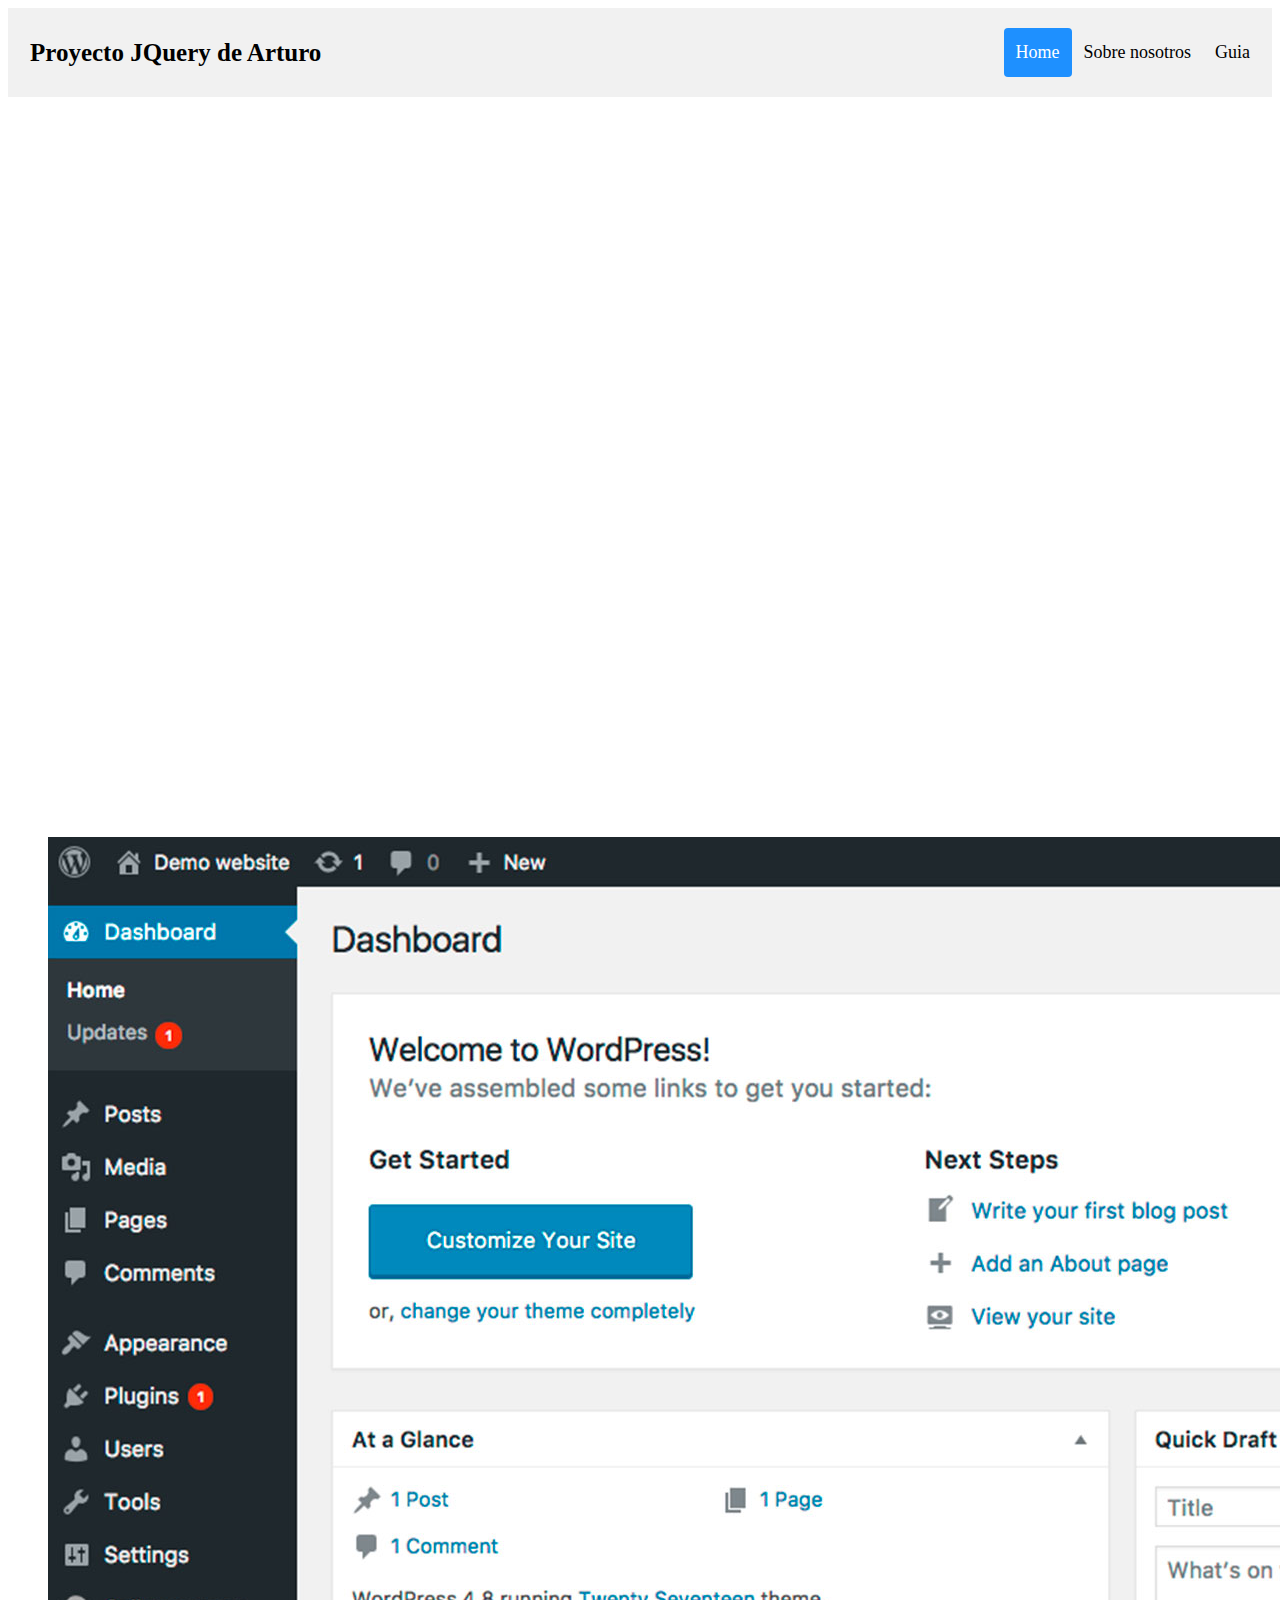
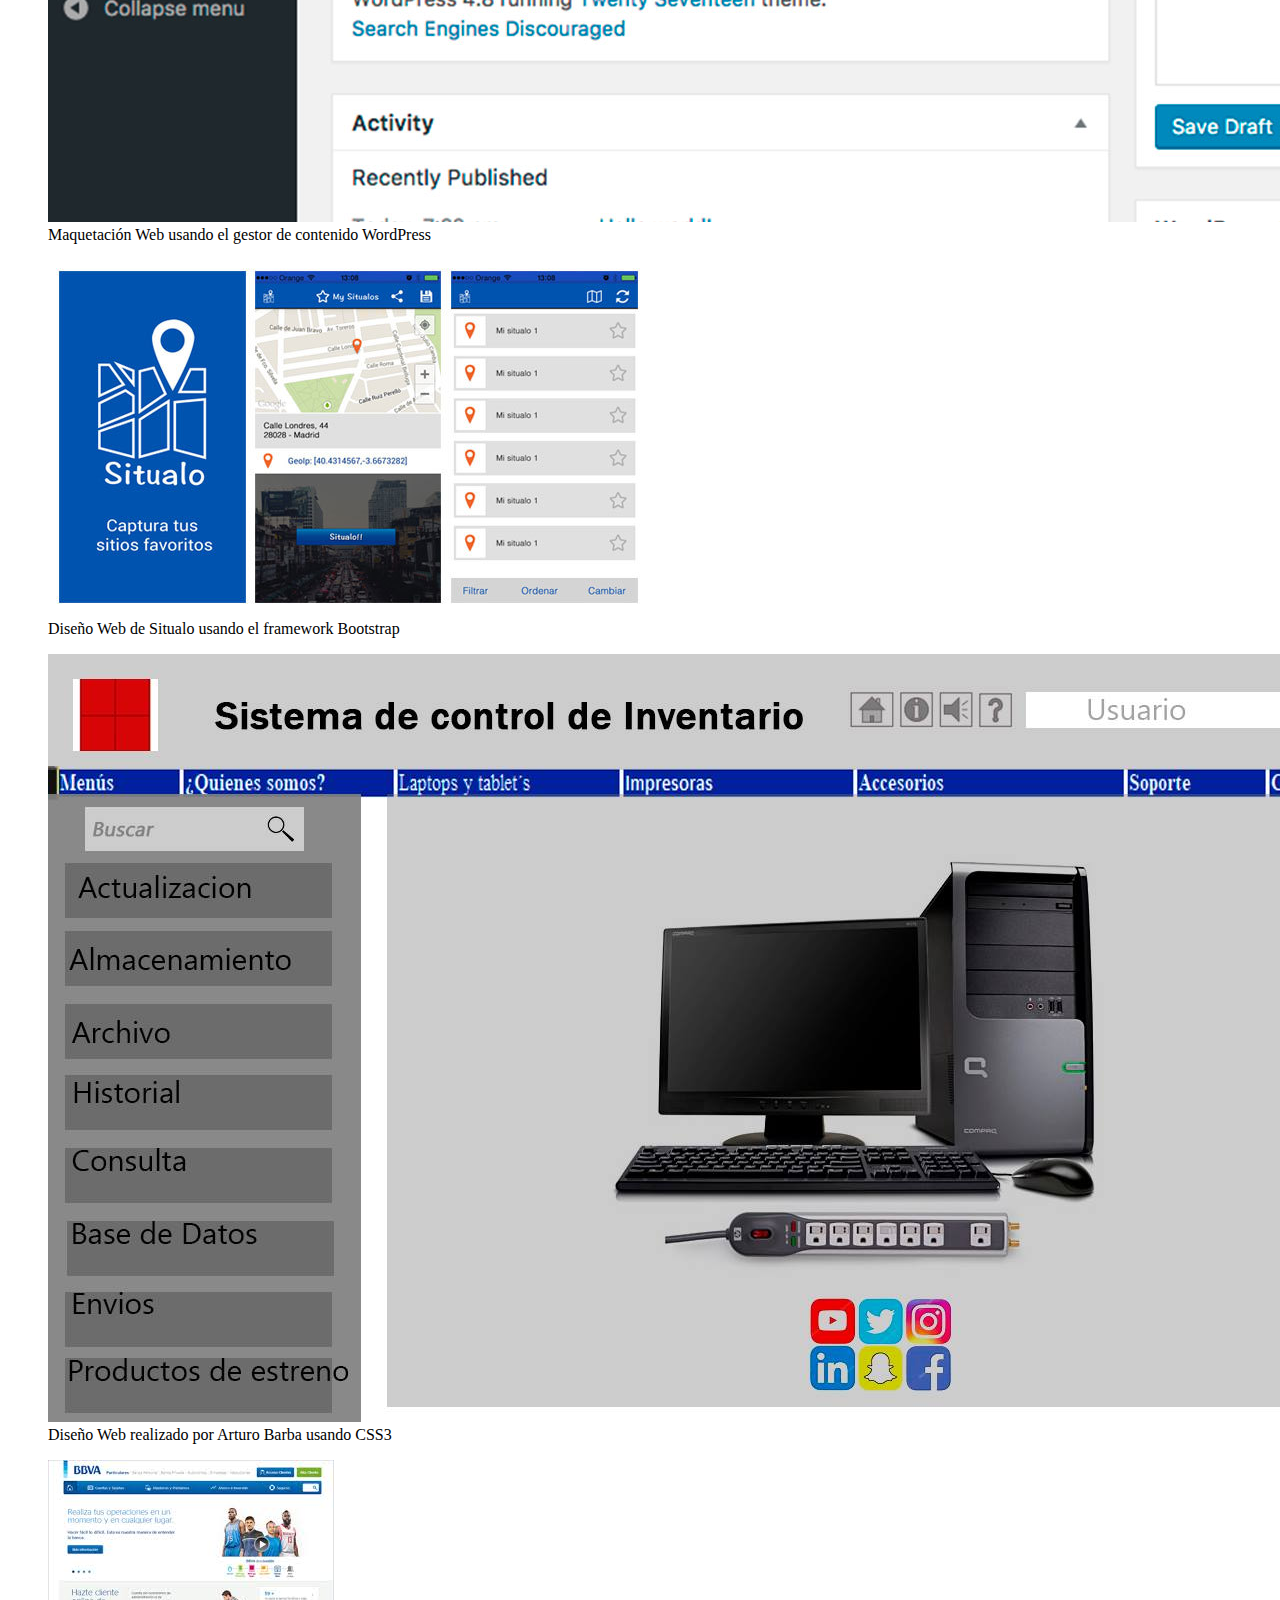
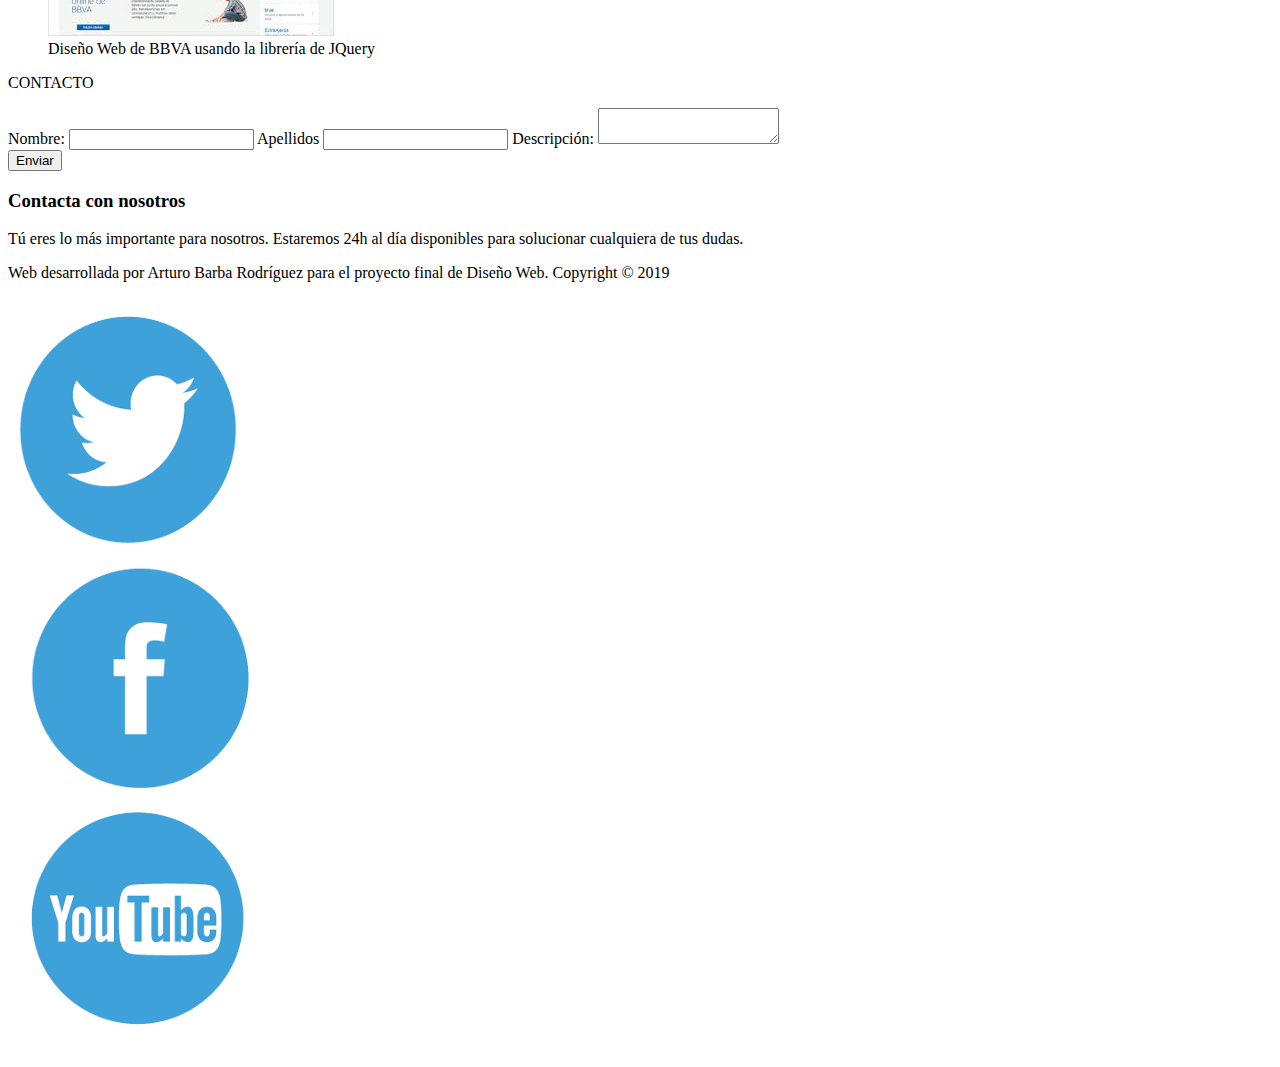
<file: about.html>
<!DOCTYPE html>
<html lang="es">
  <head>
    <title>Sobre nosotros</title>
    <!-- Required meta tags -->
    <meta charset="utf-8">
    <meta name="viewport" content="width=device-width, initial-scale=1, shrink-to-fit=no">
    <!-- Bootstrap CSS -->
    <link rel="stylesheet" href="https://maxcdn.bootstrapcdn.com/bootstrap/4.0.0-beta.2/css/bootstrap.min.css" integrity="sha384-PsH8R72JQ3SOdhVi3uxftmaW6Vc51MKb0q5P2rRUpPvrszuE4W1povHYgTpBfshb" crossorigin="anonymous">
    <!-- Course CSS -->
    <link rel="stylesheet" href="./css/master.css">
    <link rel="stylesheet" href="./css/second.css">
  </head>
  <body>
    <div class="container">
      <!-- HEADER -->
      <div class="header">
          <a href="./proyecto/index.html" class="logo">Proyecto JQuery de Arturo</a>
          <div class="header-right">
              <a class="active" href="./index.html">Home</a>
              <a href="./about.html">Sobre nosotros</a>
              <a href="./guide.html">Guia</a>
          </div>
      </div>
      <!-- CONTENIDO IMÁGENES-->
      <div class="row mt-3">
        <div class="col-md-6">
          <div class="embed-responsive embed-responsive-4by3">
              <iframe width="1280" height="720" src="https://www.youtube.com/embed/jd-9CoAXB4w" frameborder="0" allow="accelerometer; autoplay; encrypted-media; gyroscope; picture-in-picture" allowfullscreen></iframe>
          </div>
        </div>
        <div class="col-md-6">
          <div class="row mt-3">
            <div class="col-6">
                <figure class="figure">
                    <img src="img/dise4.jpg" class="img-fluid rounded">
                    <figcaption class="figure-caption text-center">Maquetación Web usando el gestor de contenido WordPress</figcaption>
                </figure>
            </div>
            <div class="col-6">
              <figure class="figure">
                <img src="img/dise2.jpg" class="img-fluid rounded">
                <figcaption class="figure-caption text-center">Diseño Web de Situalo usando el framework Bootstrap</figcaption>
              </figure>
            </div>
          </div>
          <div class="row">
            <div class="col-6">
              <figure class="figure">
                <img src="img/dise3.jpg" class="img-fluid rounded">
                <figcaption class="figure-caption text-center">Diseño Web realizado por Arturo Barba usando CSS3</figcaption>
              </figure>
            </div>
            <div class="col-6">
              <figure class="figure">
                <img src="img/dise1.jpeg" class="img-fluid rounded">
                <figcaption class="figure-caption text-center">Diseño Web de BBVA usando la librería de JQuery</figcaption>
              </figure>
            </div>
          </div>
        </div>
      </div>
      <!-- CABECERA DE SECCIÓN -->
      <p class="display-4 text-center bg-primary text-white">
        CONTACTO
      </p>
      <!-- FORMULARIO -->
      <div class="row justify-content-center">
        <div class="col-sm-6 col-md-4">
          <div class="form-group">
            <form>
              <label>Nombre:</label>
              <input class="form-control" type="text" name="name">
              <label>Apellidos</label>
              <input class="form-control" type="text" name="lastname">
              <label>Descripción:</label>
              <textarea class="form-control"></textarea>
              <div class="mt-3 text-right">
                <input class="btn btn-info"  type="submit" value="Enviar" />
              </div>
            </form>
          </div>
        </div>
        <div class="col-sm-6 col-md-4">
          <h3 class="bg-info rounded p-2 text-white">Contacta con nosotros</h3>
          <p>
            Tú eres lo más importante para nosotros. Estaremos 24h al día disponibles
            para solucionar cualquiera de tus dudas.
          </p>
        </div>
      </div>

      <!-- PIE -->
      <div class="row bg-primary justify-content-center p-1">
        <div class="col-6 w-100">
          <p class="text-center text-white">
            Web desarrollada por Arturo Barba Rodríguez para el proyecto final de Diseño Web. Copyright © 2019
          </p>
        </div>
      </div>
      <div class="row bg-primary justify-content-center p-1">
        <div class="col-2 col-md-1">
          <img src="img/twitter.png" class="img-fluid" />
        </div>
        <div class="col-2 col-md-1">
          <img src="img/facebook.png" class="img-fluid" />
        </div>
        <div class="col-2 col-md-1">
          <img src="img/youtube.png" class="img-fluid" />
        </div>
      </div>


      </div>


    <!-- Optional JavaScript -->
    <!-- jQuery first, then Popper.js, then Bootstrap JS -->
    <script src="https://code.jquery.com/jquery-3.2.1.slim.min.js" integrity="sha384-KJ3o2DKtIkvYIK3UENzmM7KCkRr/rE9/Qpg6aAZGJwFDMVNA/GpGFF93hXpG5KkN" crossorigin="anonymous"></script>
    <script src="https://cdnjs.cloudflare.com/ajax/libs/popper.js/1.12.3/umd/popper.min.js" integrity="sha384-vFJXuSJphROIrBnz7yo7oB41mKfc8JzQZiCq4NCceLEaO4IHwicKwpJf9c9IpFgh" crossorigin="anonymous"></script>
    <script src="https://maxcdn.bootstrapcdn.com/bootstrap/4.0.0-beta.2/js/bootstrap.min.js" integrity="sha384-alpBpkh1PFOepccYVYDB4do5UnbKysX5WZXm3XxPqe5iKTfUKjNkCk9SaVuEZflJ" crossorigin="anonymous"></script>
  </body>
</html>
</file>
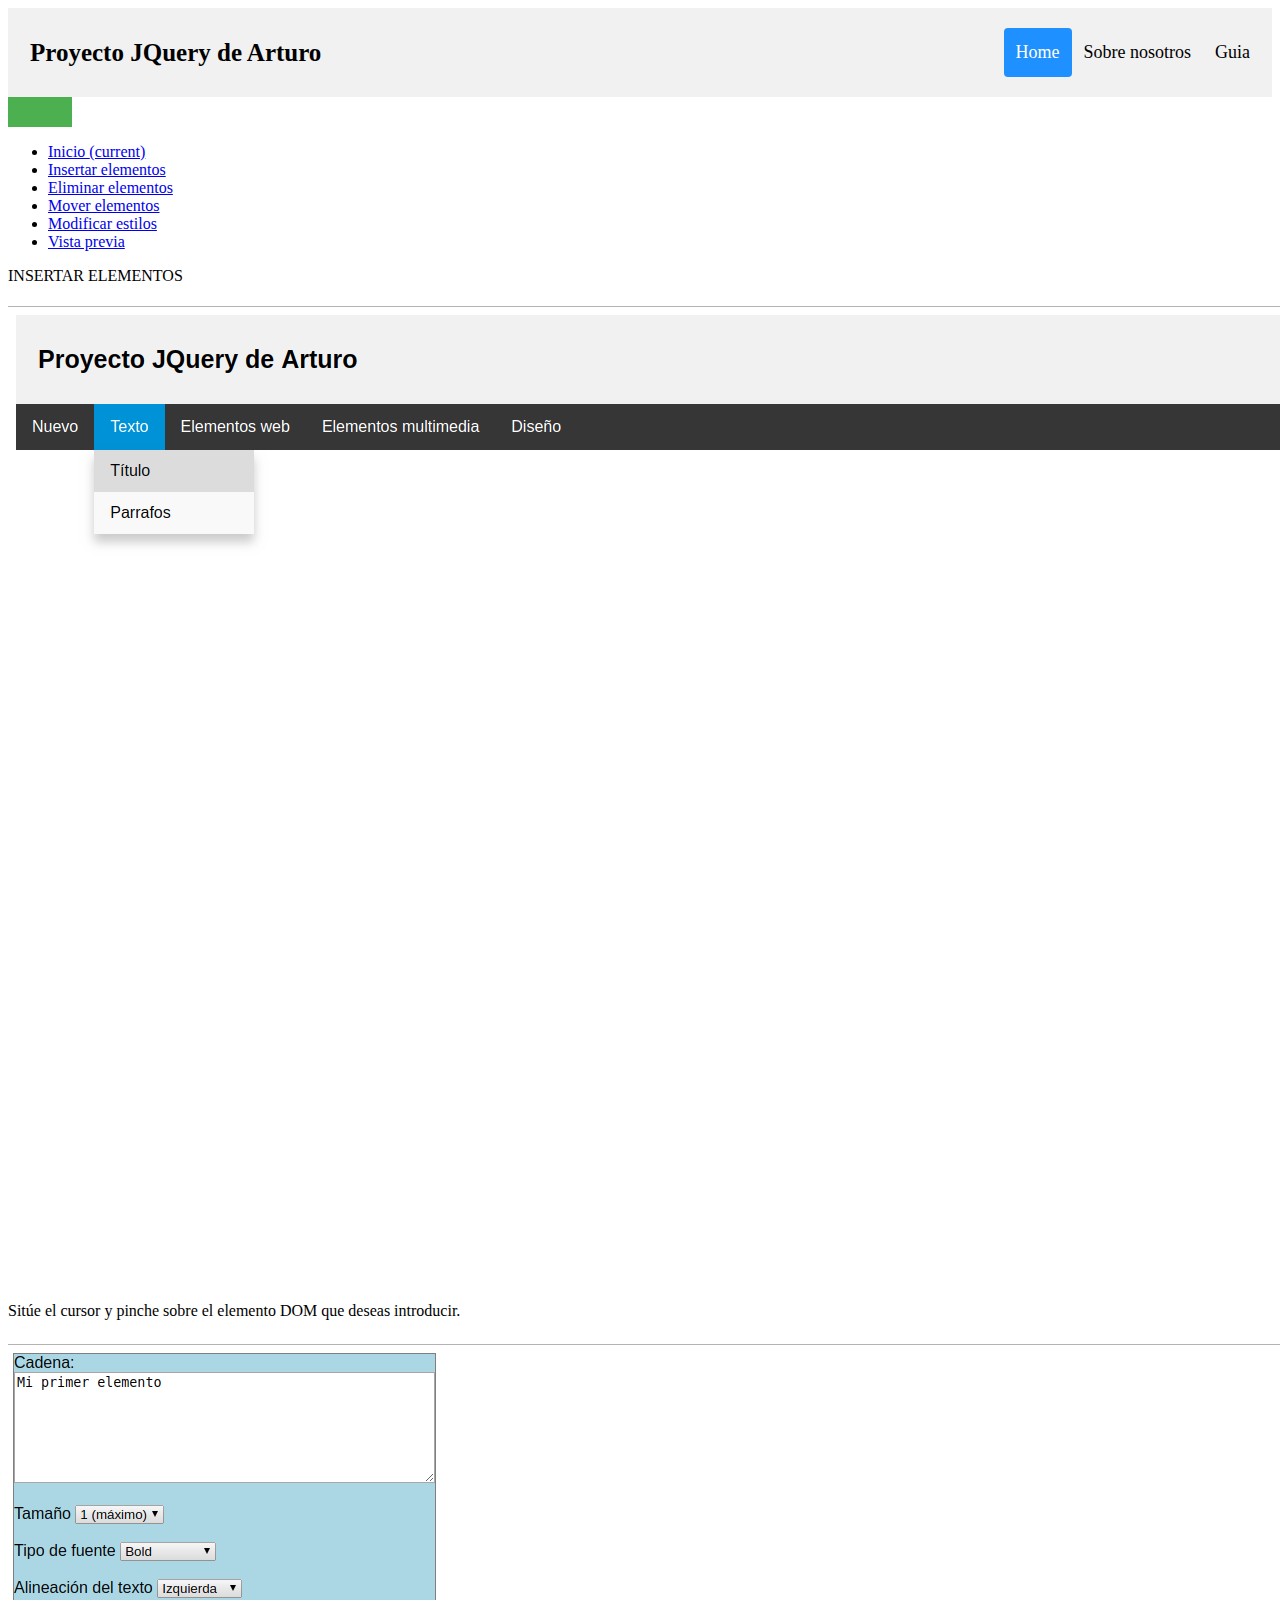
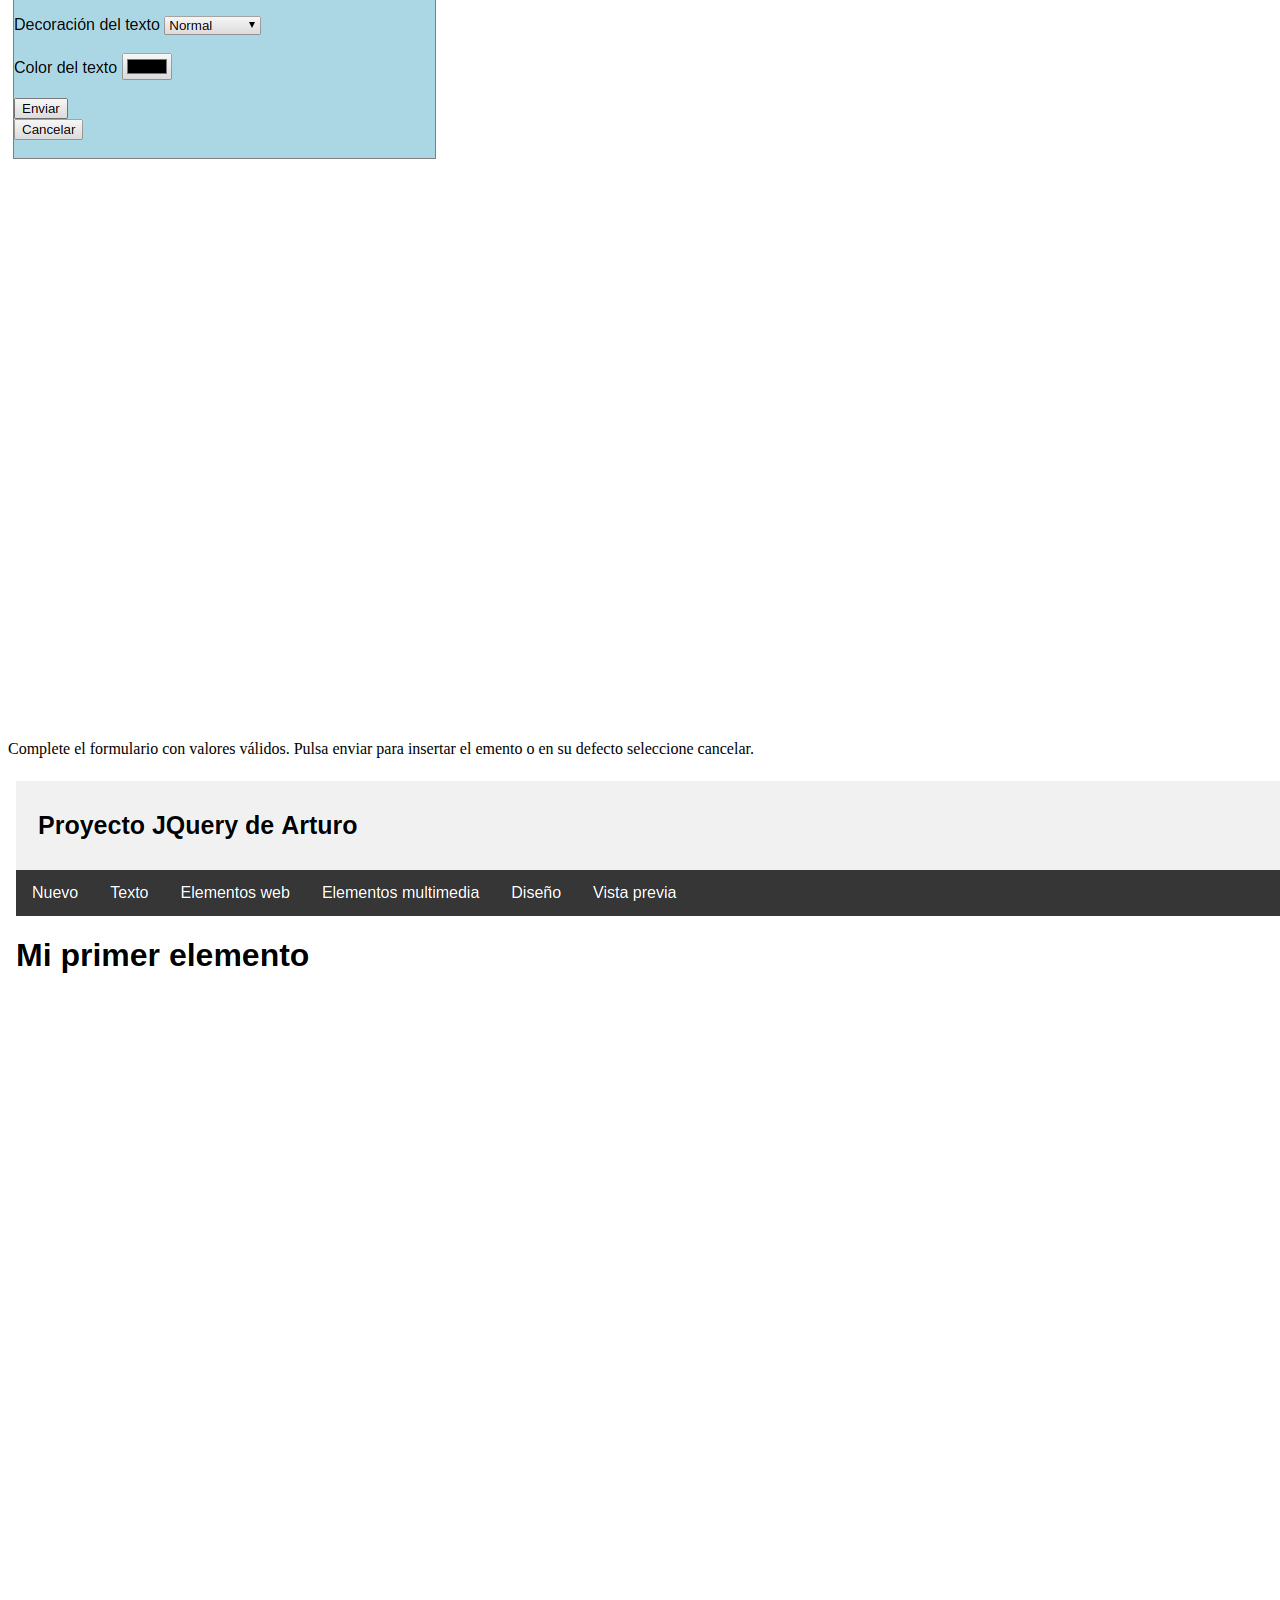
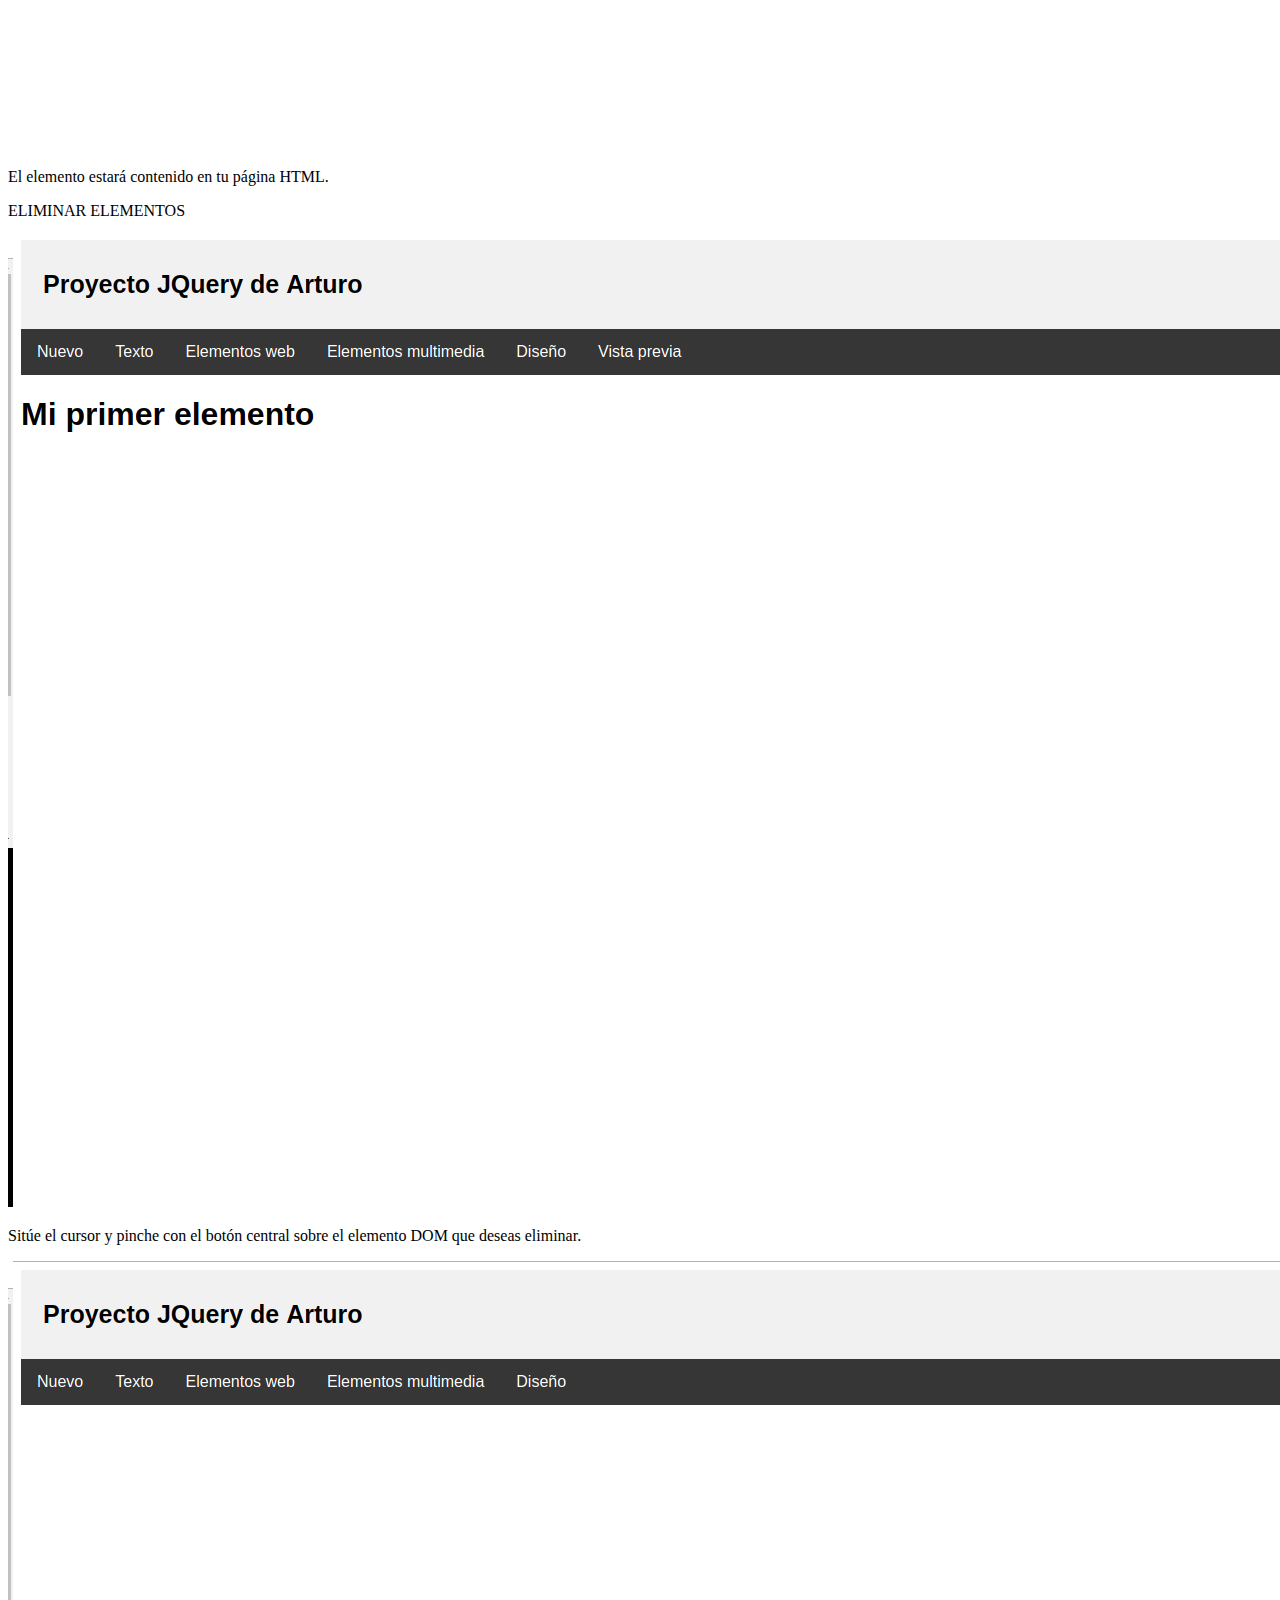
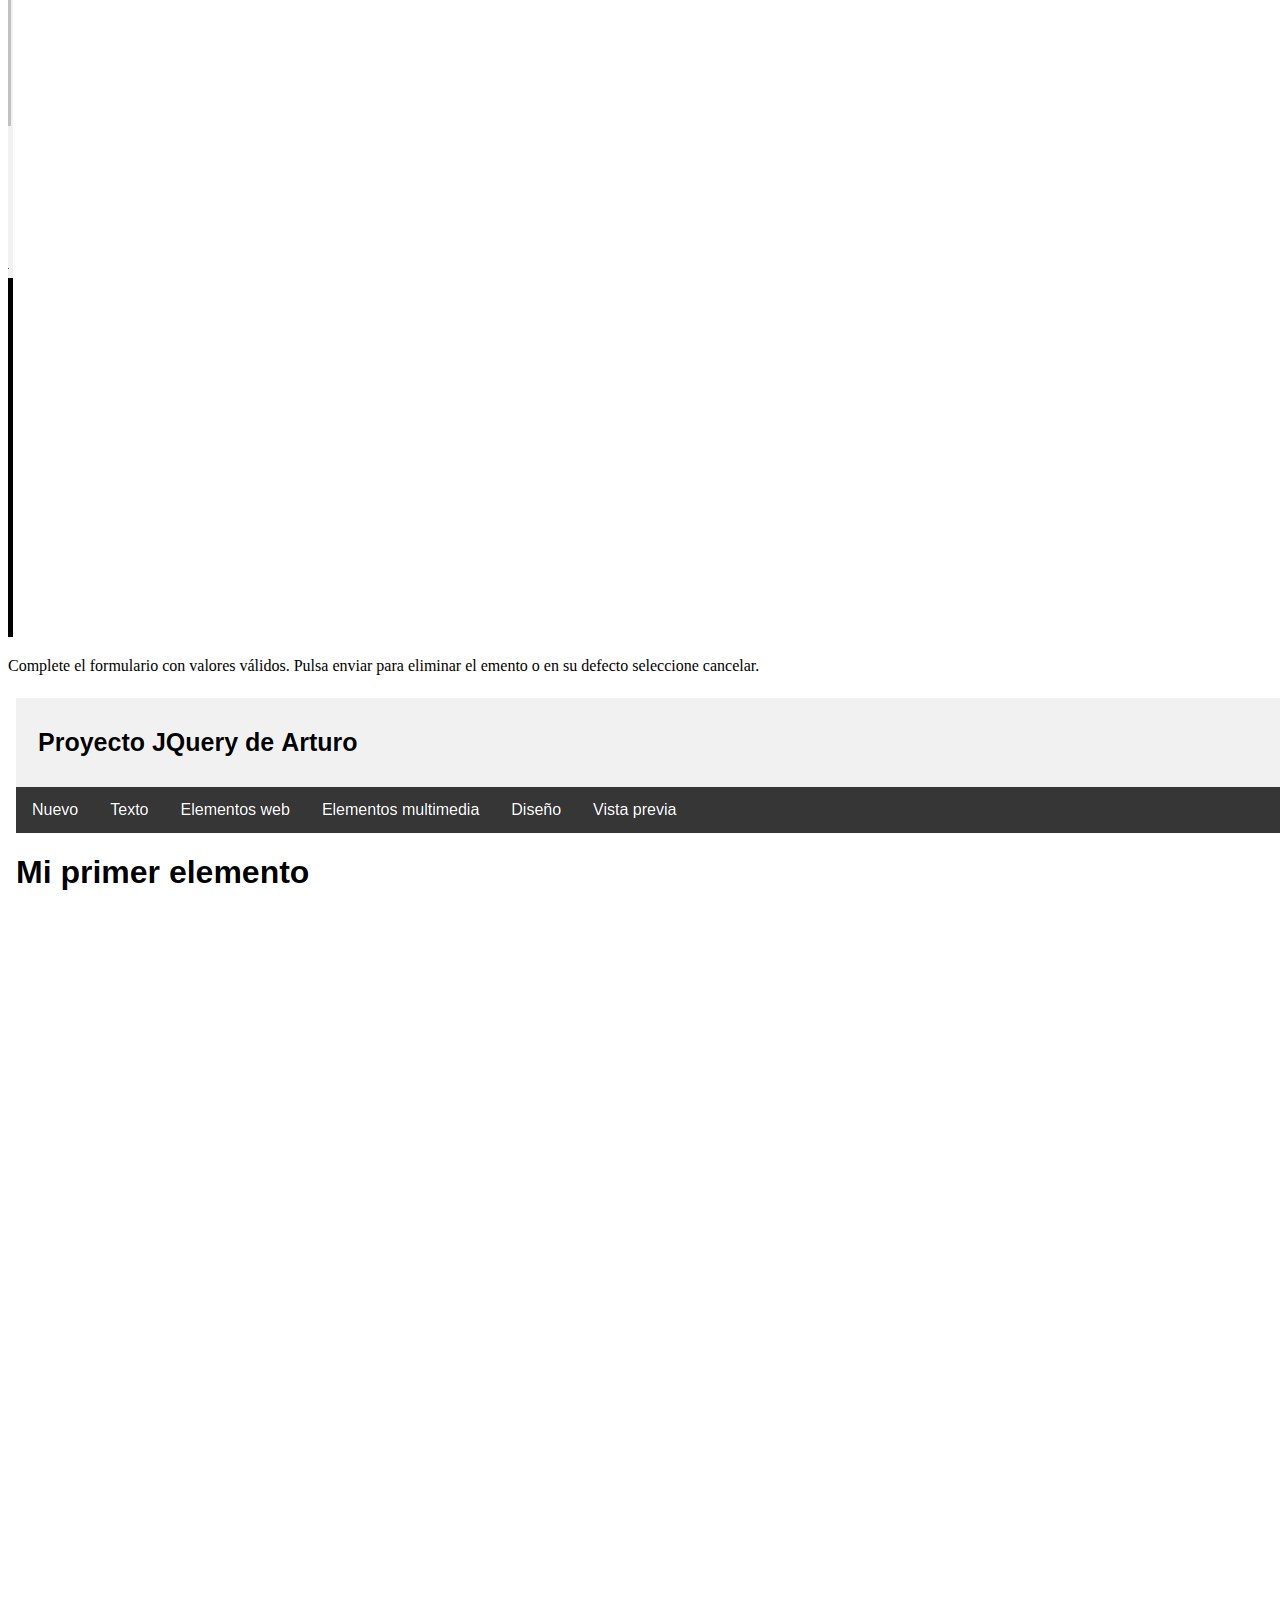
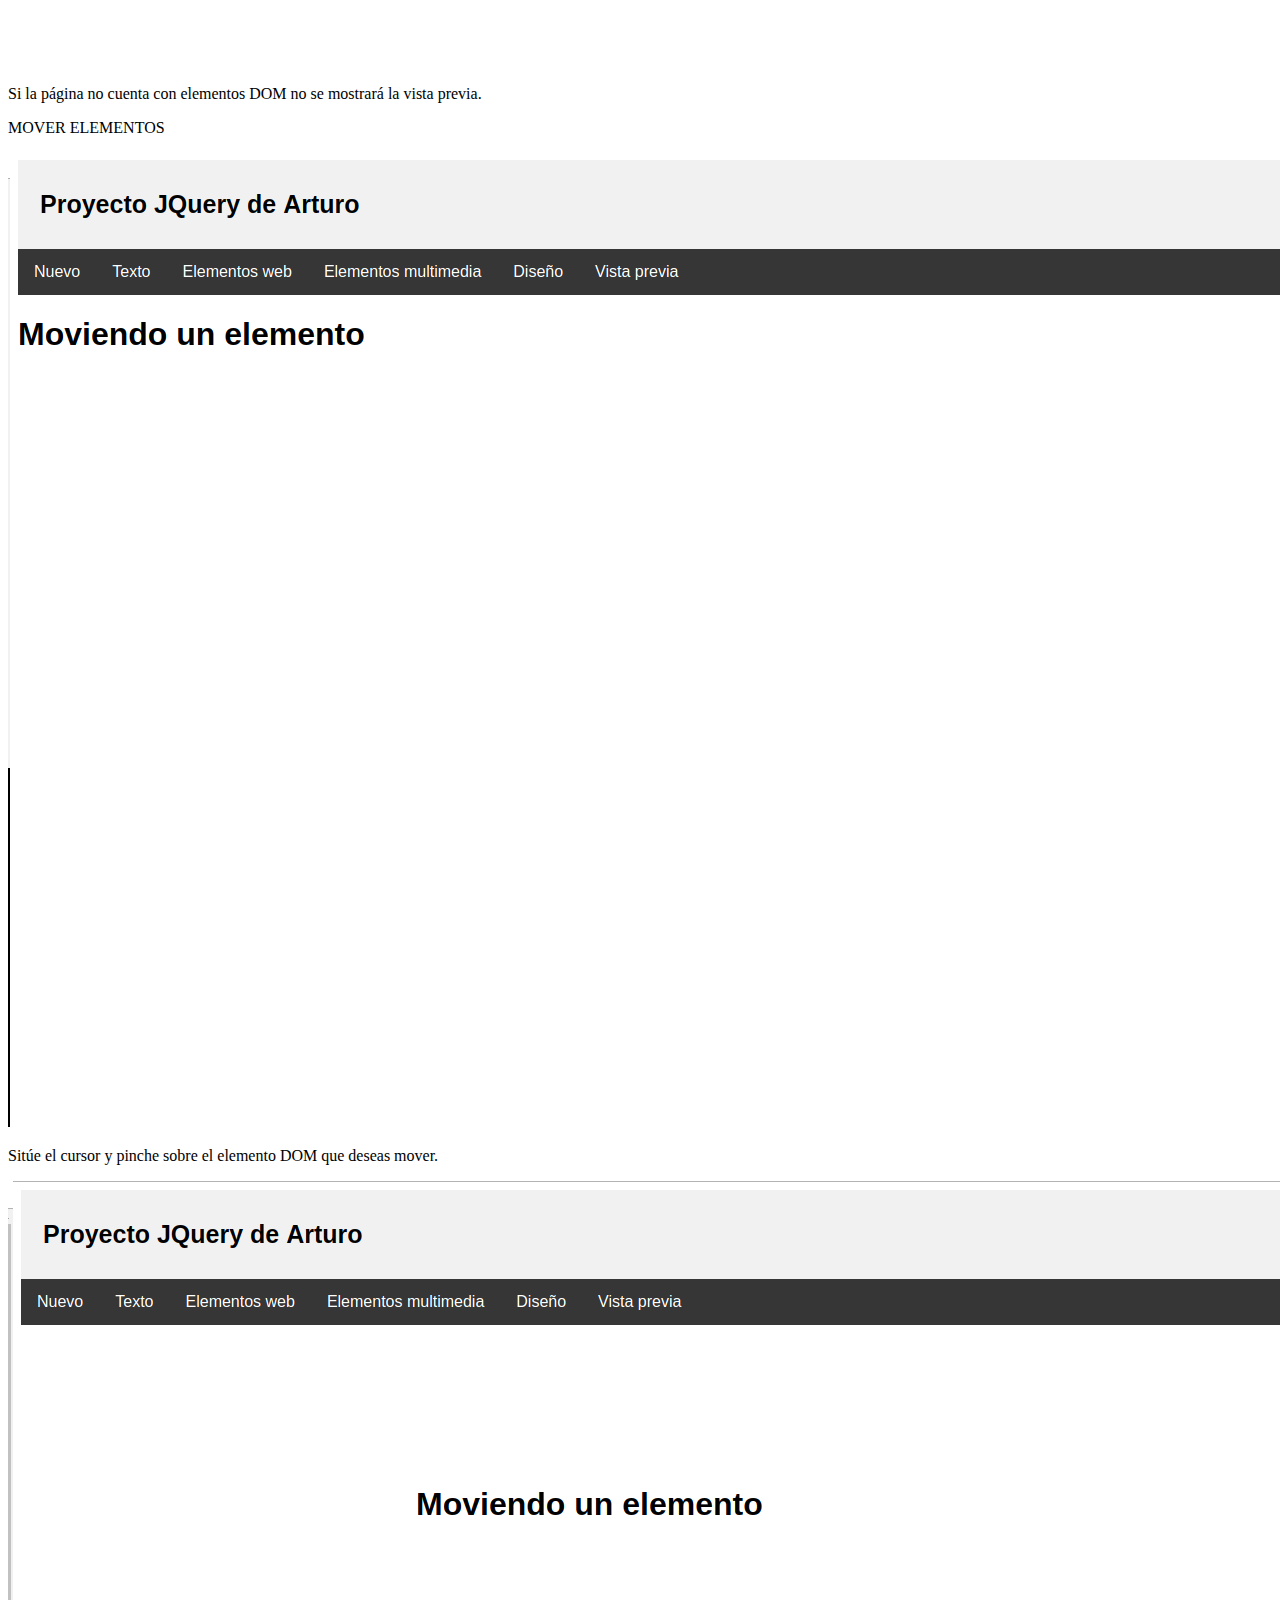
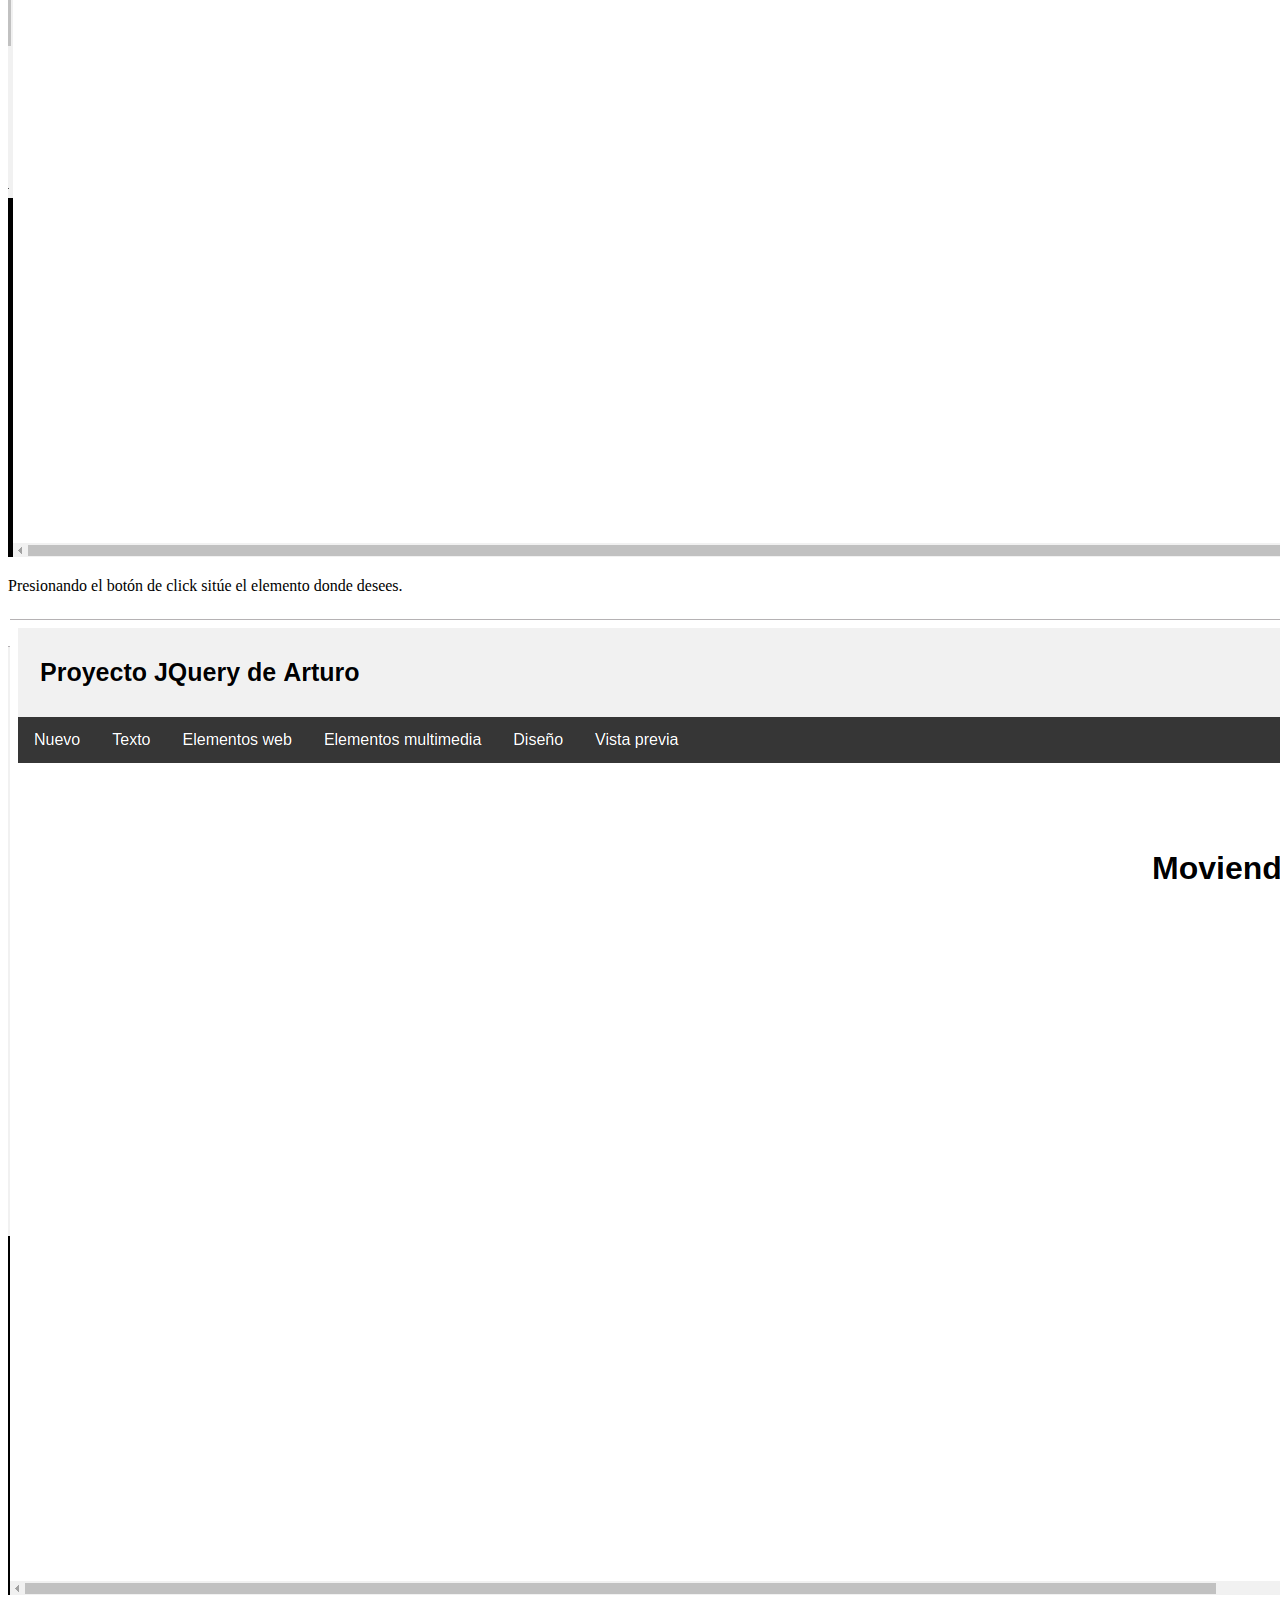
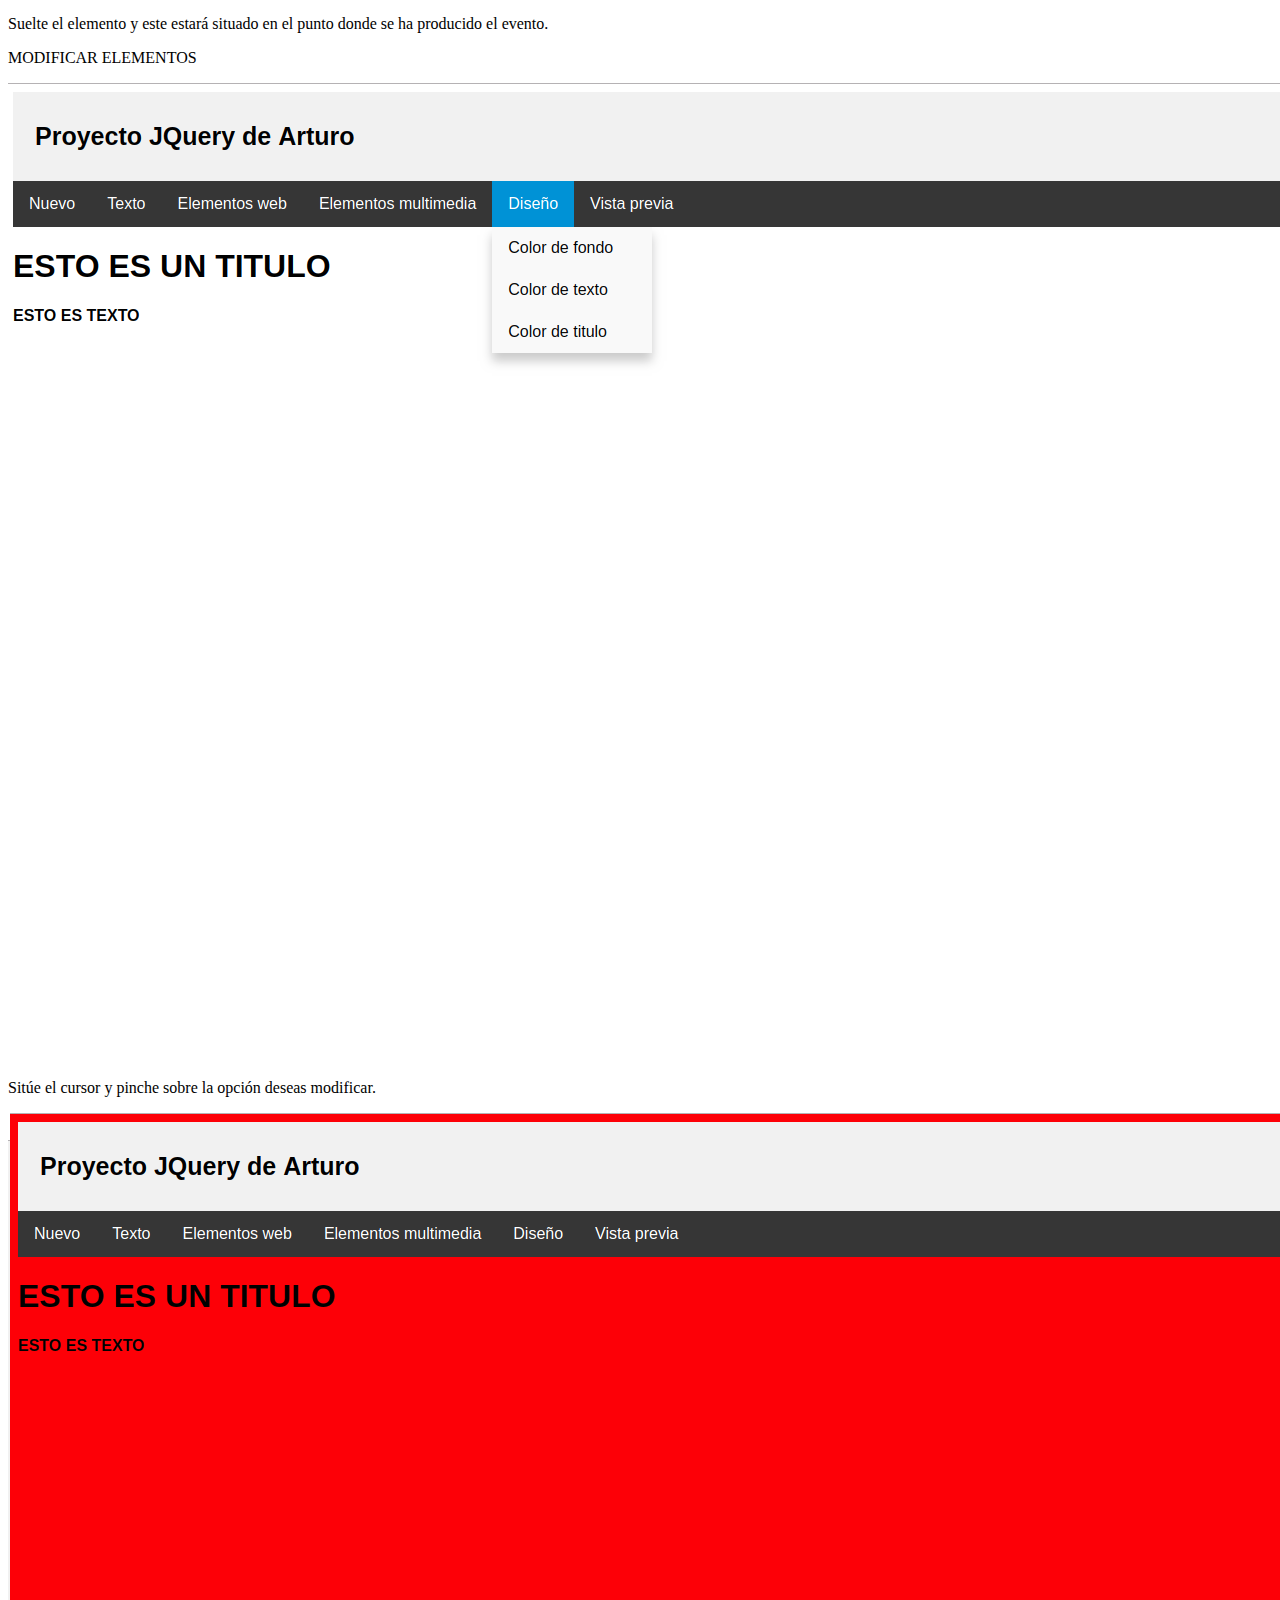
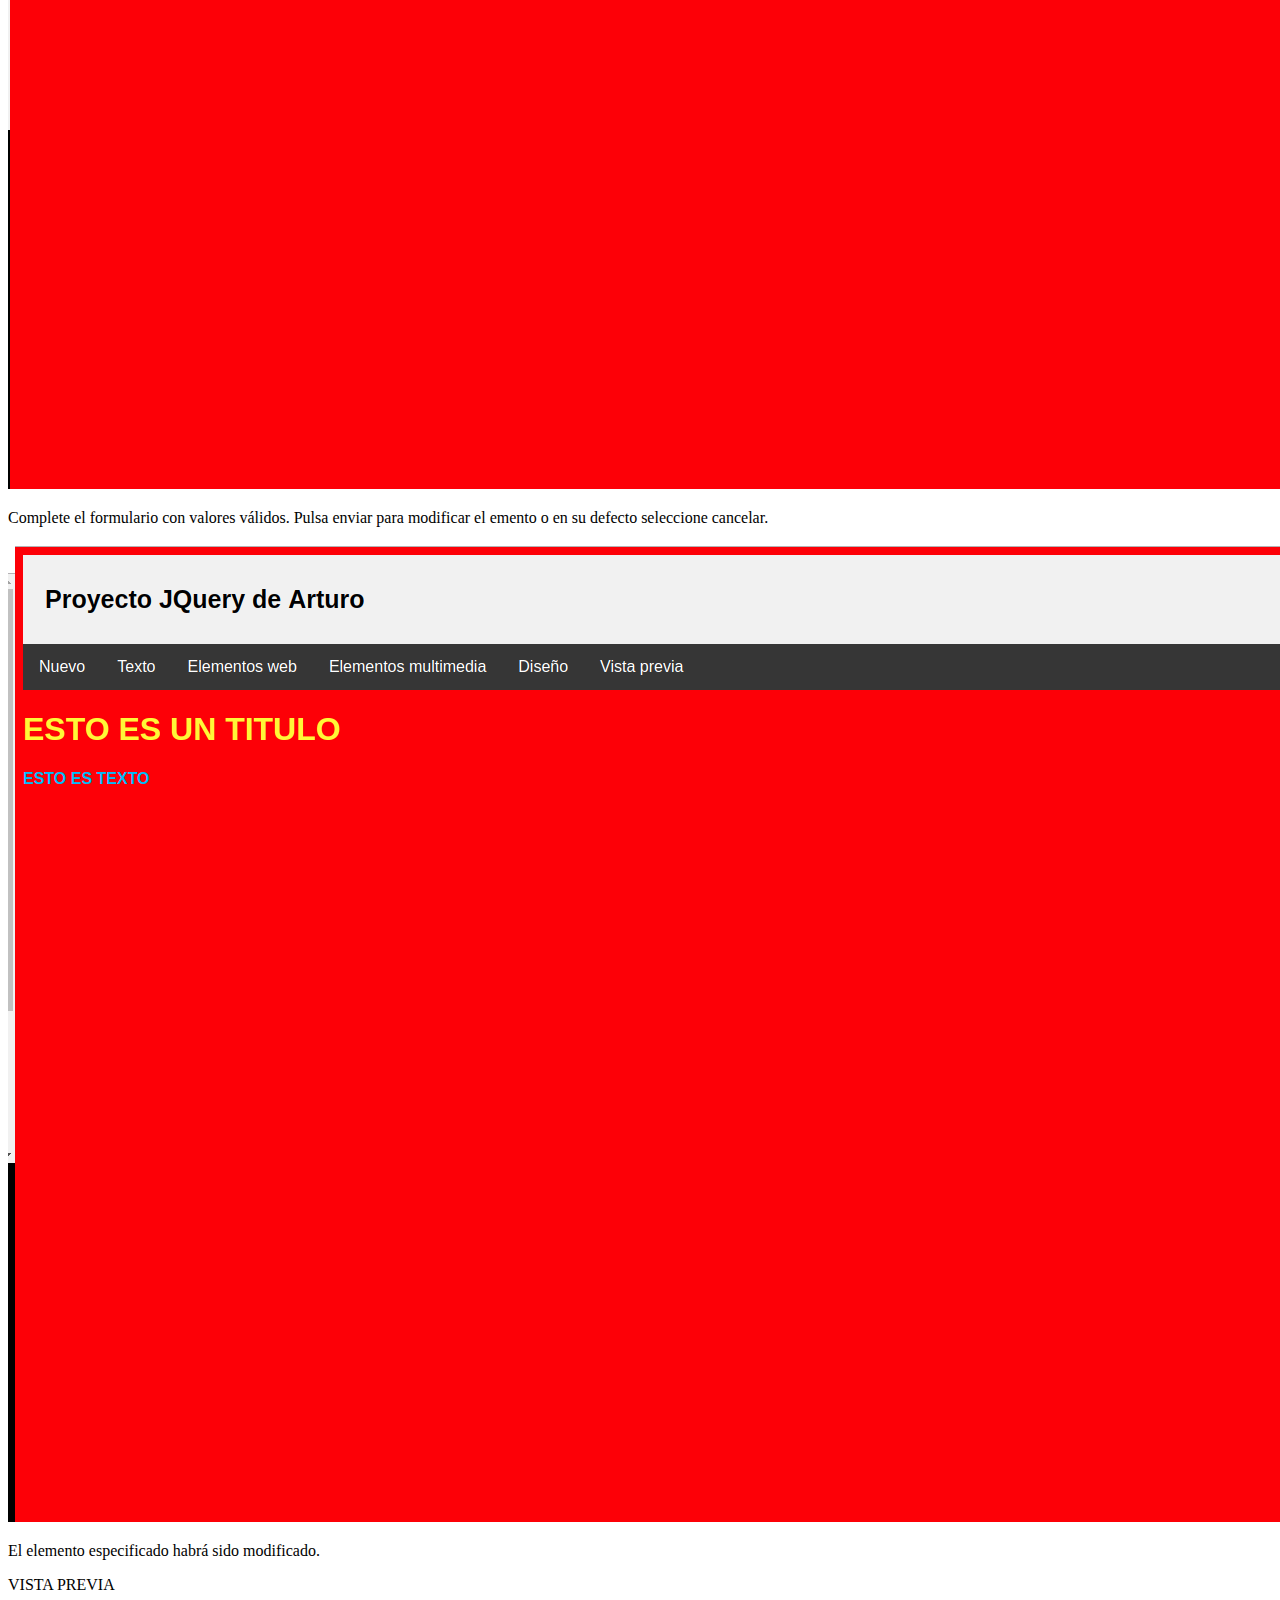
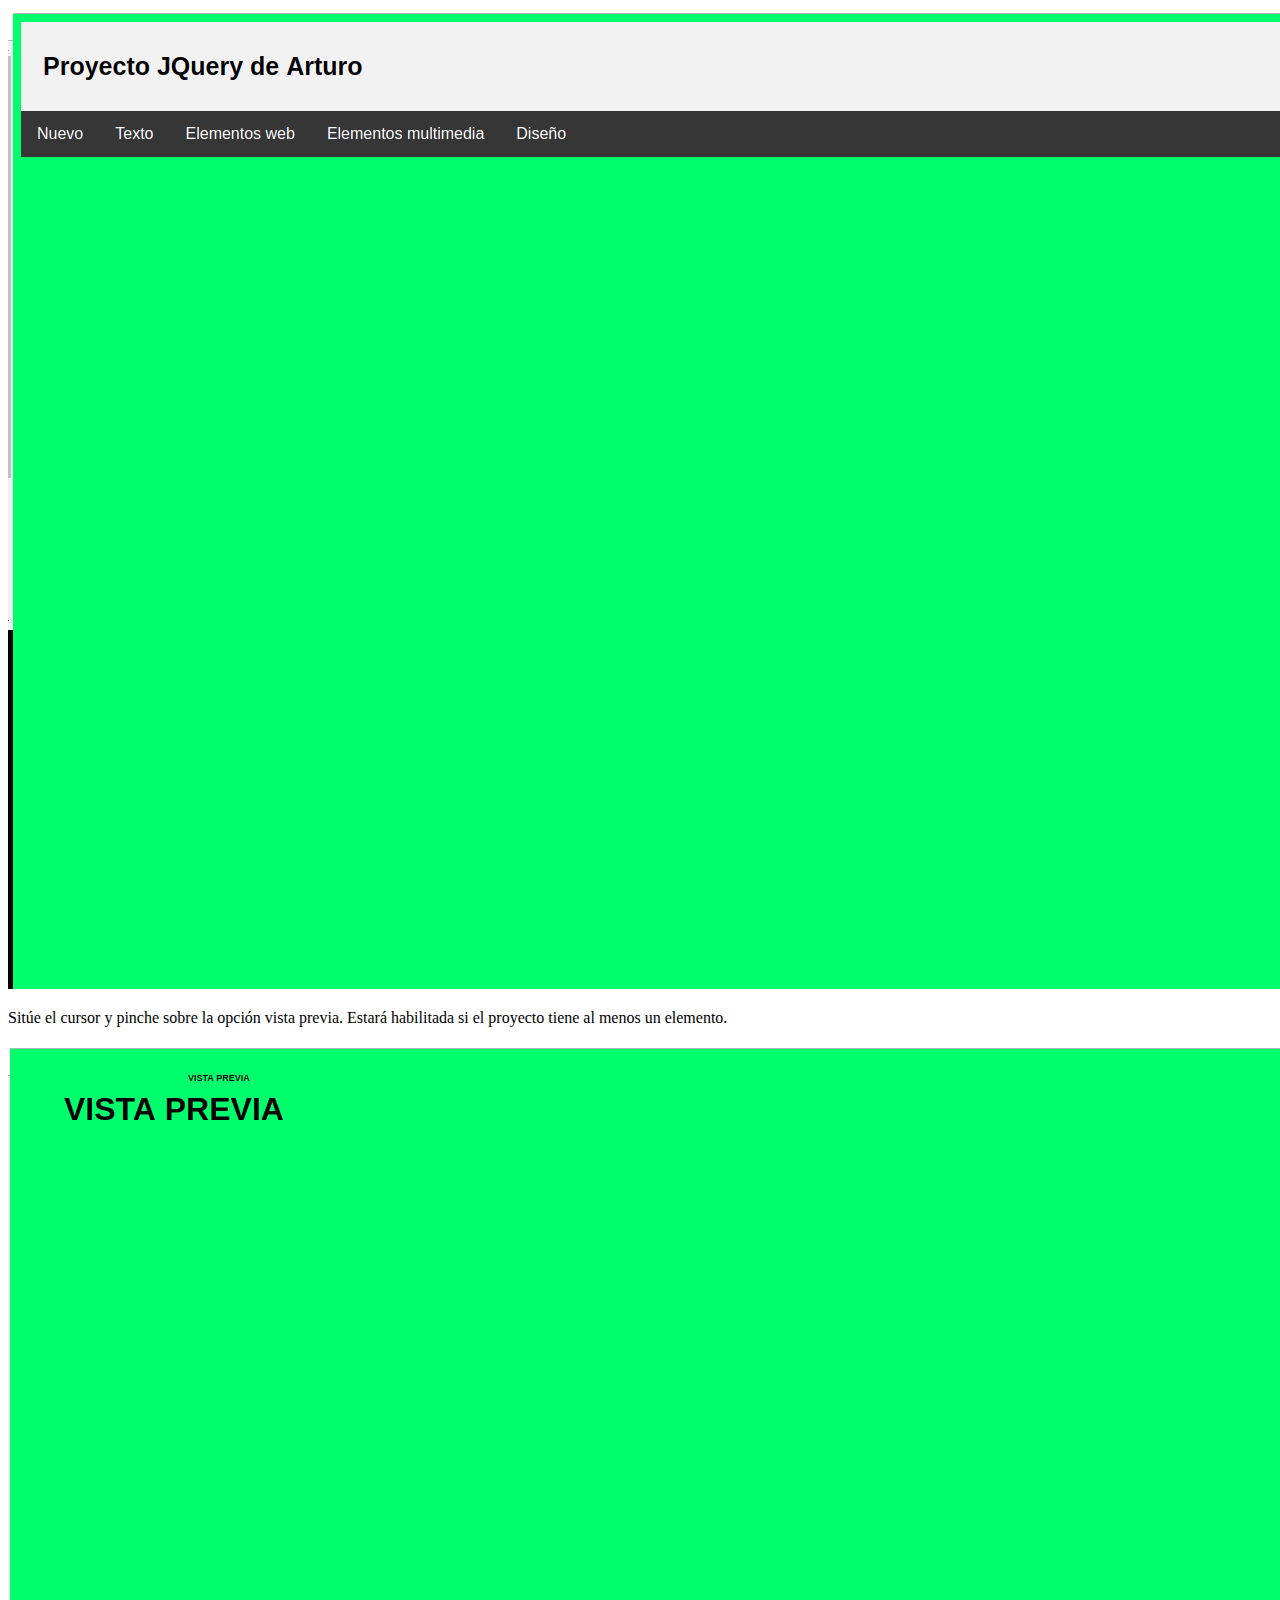
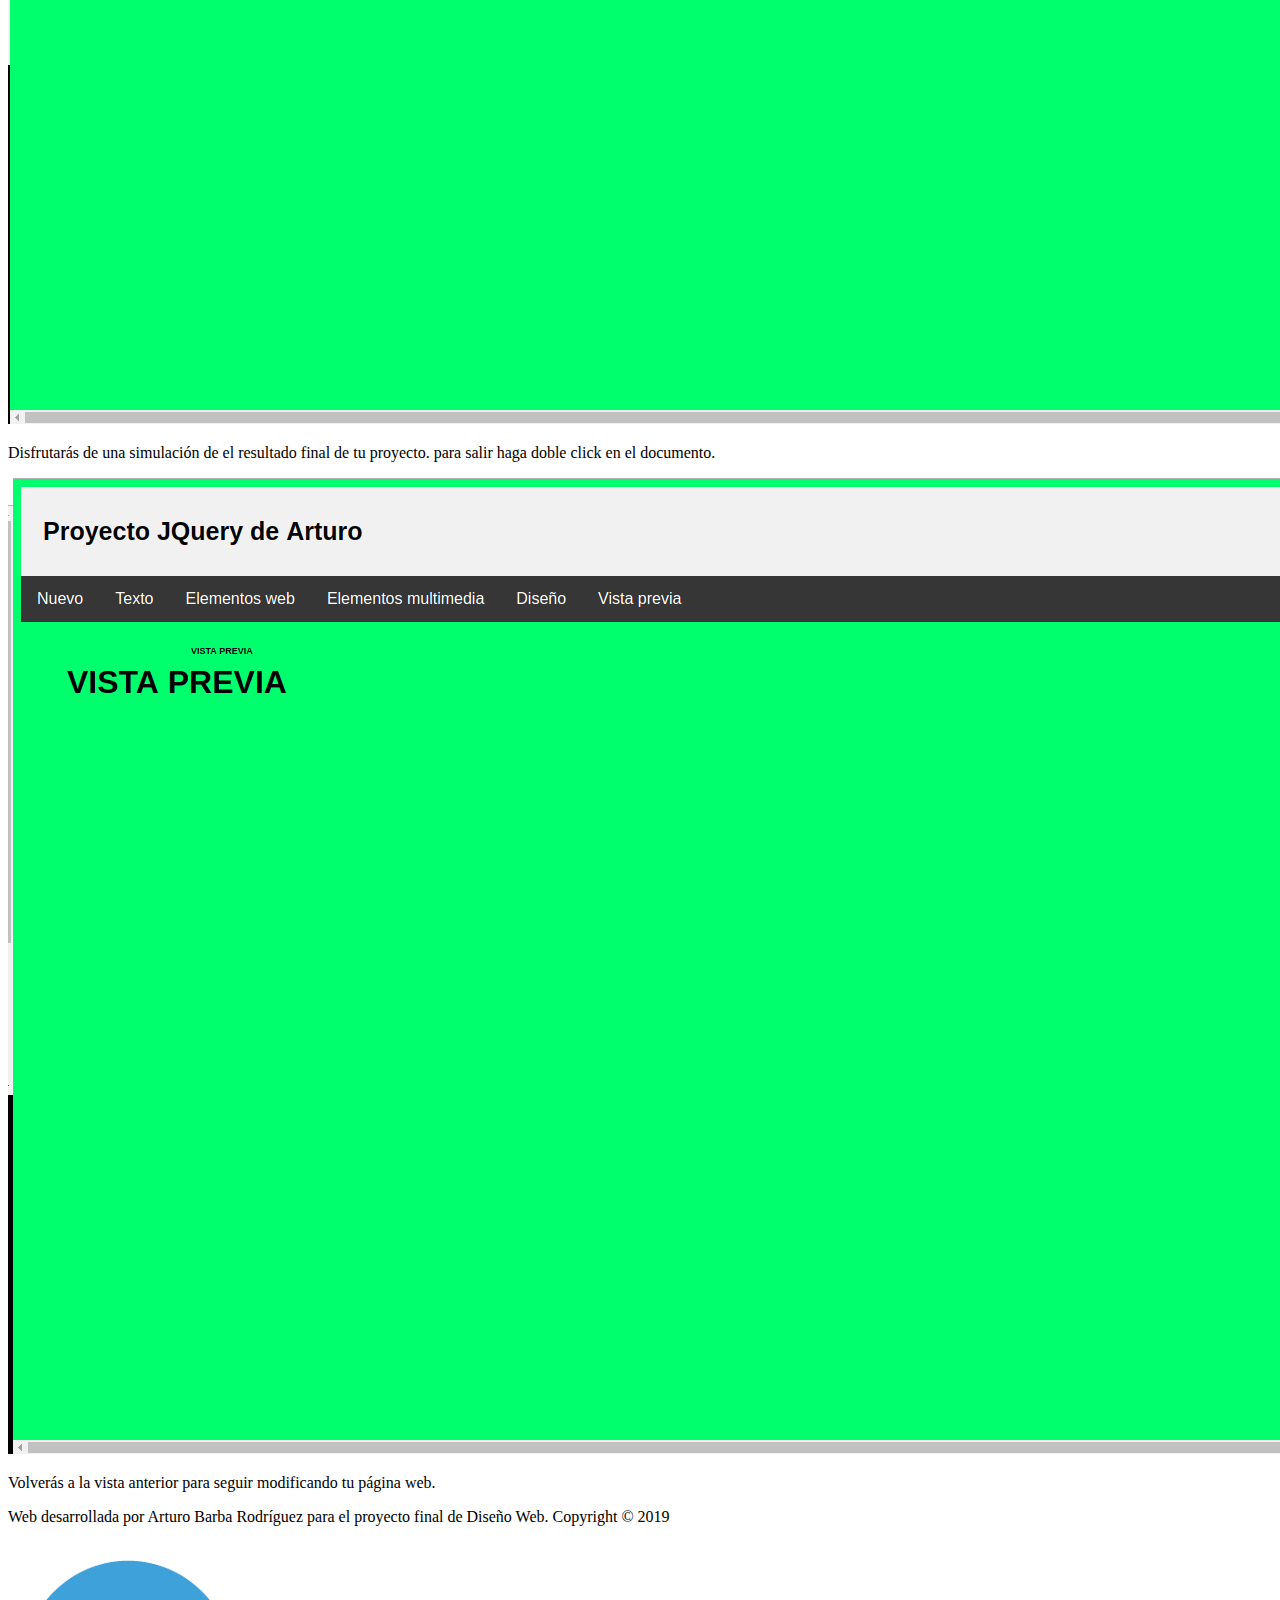
<file: guide.html>
<!DOCTYPE html>
<html lang="es">
  <head>
    <title>Sobre nosotros</title>
    <!-- Required meta tags -->
    <meta charset="utf-8">
    <meta name="viewport" content="width=device-width, initial-scale=1, shrink-to-fit=no">
    <!-- Bootstrap CSS -->
    <link rel="stylesheet" href="https://maxcdn.bootstrapcdn.com/bootstrap/4.0.0-beta.2/css/bootstrap.min.css" integrity="sha384-PsH8R72JQ3SOdhVi3uxftmaW6Vc51MKb0q5P2rRUpPvrszuE4W1povHYgTpBfshb" crossorigin="anonymous">
    <!-- Course CSS -->
    <link rel="stylesheet" href="./css/master.css">
    <link rel="stylesheet" href="./css/second.css">
  </head>
  <body>
    <div class="container">
      <!-- HEADER -->
      <div class="header">
          <a href="./proyecto/index.html" class="logo">Proyecto JQuery de Arturo</a>
          <div class="header-right">
              <a class="active" href="./index.html">Home</a>
              <a href="./about.html">Sobre nosotros</a>
              <a href="./guide.html">Guia</a>
          </div>
      </div>
      <!-- MENU -->
      <div class="row">
        <div class="col-12">
          <nav class="navbar navbar-expand-md navbar-light bg-primary text-white">
          <button class="navbar-toggler" type="button" data-toggle="collapse" data-target="#navbarText" aria-controls="navbarText" aria-expanded="false" aria-label="Toggle navigation">
            <span class="navbar-toggler-icon"></span>
          </button>
          <div class="collapse navbar-collapse" id="navbarText">
          <ul class="navbar-nav mr-auto">
            <li class="nav-item active">
              <a class="nav-link text-white" href="#">Inicio <span class="sr-only">(current)</span></a>
            </li>
            <li class="nav-item">
              <a class="nav-link text-white" href="#insertar">Insertar elementos</a></a>
            </li>
            <li class="nav-item">
              <a class="nav-link text-white" href="#eliminar">Eliminar elementos</a>
            </li>
            <li class="nav-item">
              <a class="nav-link text-white" href="#mover">Mover elementos</a>
            </li>
            <li class="nav-item">
              <a class="nav-link text-white" href="#modificar">Modificar estilos</a>
            </li>
            <li class="nav-item">
              <a class="nav-link text-white" href="#vp">Vista previa</a>
            </li>
          </ul>
          </div>
          </nav>
        </div>
      </div>
      <!--SECCION-->
      <p id="insertar" class="display-4 text-center bg-primary text-white">
        INSERTAR ELEMENTOS
      </p>
      <div class="row justify-content-center">
        <div class="col-11">
            <div class="row justify-content-around bg-light rounded p-3 m-2">
              <div class="col-md-3 position-relative">
                  <a href="img/insertar1.png"><img src="img/insertar1.png" class="img-fluid rounded"/></a>
                <p class="text-center">
                  Sitúe el cursor y pinche sobre el elemento DOM que deseas introducir.
                </p>
              </div>
              <div class="col-md-3 position-relative">
                <a href="img/insertar2.png"><img src="img/insertar2.png" class="img-fluid rounded"/></a>
                <p class="text-center">
                  Complete el formulario con valores válidos. Pulsa enviar para insertar el emento o en su defecto seleccione cancelar.
                </p>
              </div>
              <div class="col-md-3 position-relative">
                 <a href="img/insertar3.png"><img src="img/insertar3.png" class="img-fluid rounded"/></a>
                <p class="text-center">
                  El elemento estará contenido en tu página HTML.
                </p>
              </div>
            </div>
        </div>
      </div>
      <!--SECCION-->
      <p id="eliminar" class="display-4 text-center bg-primary text-white">
        ELIMINAR ELEMENTOS
      </p>
      <div class="row justify-content-center">
        <div class="col-11">
            <div class="row justify-content-around bg-light rounded p-3 m-2">
              <div class="col-md-3 position-relative">
                  <a href="img/eliminar1.png"><img src="img/eliminar1.png" class="img-fluid rounded"/></a>
                <p class="text-center">
                  Sitúe el cursor y pinche con el botón central sobre el elemento DOM que deseas eliminar.
                </p>
              </div>
              <div class="col-md-3 position-relative">
                <a href="img/eliminar2.png"><img src="img/eliminar2.png" class="img-fluid rounded"/></a>
                <p class="text-center">
                  Complete el formulario con valores válidos. Pulsa enviar para eliminar el emento o en su defecto seleccione cancelar.
                </p>
              </div>
              <div class="col-md-3 position-relative">
                 <a href="img/insertar3.png"><img src="img/insertar3.png" class="img-fluid rounded"/></a>
                <p class="text-center">
                  Si la página no cuenta con elementos DOM no se mostrará la vista previa.
                </p>
              </div>
            </div>
        </div>
      </div>
      <!--SECCION-->
      <p id="mover" class="display-4 text-center bg-primary text-white">
        MOVER ELEMENTOS
      </p>
      <div class="row justify-content-center">
        <div class="col-11">
            <div class="row justify-content-around bg-light rounded p-3 m-2">
              <div class="col-md-3 position-relative">
                  <a href="img/mover1.png"><img src="img/mover1.png" class="img-fluid rounded"/></a>
                <p class="text-center">
                  Sitúe el cursor y pinche sobre el elemento DOM que deseas mover.
                </p>
              </div>
              <div class="col-md-3 position-relative">
                <a href="img/mover2.png"><img src="img/mover2.png" class="img-fluid rounded"/></a>
                <p class="text-center">
                  Presionando el botón de click sitúe el elemento donde desees.
                </p>
              </div>
              <div class="col-md-3 position-relative">
                 <a href="img/mover3.png"><img src="img/mover3.png" class="img-fluid rounded"/></a>
                <p class="text-center">
                  Suelte el elemento y este estará situado en el punto donde se ha producido el evento.
                </p>
              </div>
            </div>
        </div>
      </div>
      <!--SECCION-->
      <p id="modificar" class="display-4 text-center bg-primary text-white">
        MODIFICAR ELEMENTOS
      </p>
      <div class="row justify-content-center">
        <div class="col-11">
            <div class="row justify-content-around bg-light rounded p-3 m-2">
              <div class="col-md-3 position-relative">
                  <a href="img/modificar1.png"><img src="img/modificar1.png" class="img-fluid rounded"/></a>
                <p class="text-center">
                  Sitúe el cursor y pinche sobre la opción deseas modificar.
                </p>
              </div>
              <div class="col-md-3 position-relative">
                <a href="img/modificar2.png"><img src="img/modificar2.png" class="img-fluid rounded"/></a>
                <p class="text-center">
                   Complete el formulario con valores válidos. Pulsa enviar para modificar el emento o en su defecto seleccione cancelar.
                </p>
              </div>
              <div class="col-md-3 position-relative">
                 <a href="img/modificar3.png"><img src="img/modificar3.png" class="img-fluid rounded"/></a>
                <p class="text-center">
                    El elemento especificado habrá sido modificado.
                </p>
              </div>
            </div>
        </div>
      </div>
      <!--SECCION-->
      <p id="vp" class="display-4 text-center bg-primary text-white">
        VISTA PREVIA
      </p>
      <div class="row justify-content-center">
        <div class="col-11">
            <div class="row justify-content-around bg-light rounded p-3 m-2">
              <div class="col-md-3 position-relative">
                  <a href="img/vista1.png"><img src="img/vista1.png" class="img-fluid rounded"/></a>
                <p class="text-center">
                  Sitúe el cursor y pinche sobre la opción vista previa. Estará habilitada si el proyecto tiene al menos un elemento.
                </p>
              </div>
              <div class="col-md-3 position-relative">
                <a href="img/vista2.png"><img src="img/vista2.png" class="img-fluid rounded"/></a>
                <p class="text-center">
                   Disfrutarás de una simulación de el resultado final de tu proyecto. para salir haga doble click en el documento.
                </p>
              </div>
              <div class="col-md-3 position-relative">
                 <a href="img/vista3.png"><img src="img/vista3.png" class="img-fluid rounded"/></a>
                <p class="text-center">
                    Volverás a la vista anterior para seguir modificando tu página web.
                </p>
              </div>
            </div>
        </div>
      </div>
      <!-- PIE -->
      <div class="row bg-primary justify-content-center p-1">
        <div class="col-6 w-100">
          <p class="text-center text-white">
            Web desarrollada por Arturo Barba Rodríguez para el proyecto final de Diseño Web. Copyright © 2019
          </p>
        </div>
      </div>
      <div class="row bg-primary justify-content-center p-1">
        <div class="col-2 col-md-1">
          <img src="img/twitter.png" class="img-fluid" />
        </div>
        <div class="col-2 col-md-1">
          <img src="img/facebook.png" class="img-fluid" />
        </div>
        <div class="col-2 col-md-1">
          <img src="img/youtube.png" class="img-fluid" />
        </div>
      </div>


      </div>


    <!-- Optional JavaScript -->
    <!-- jQuery first, then Popper.js, then Bootstrap JS -->
    <script src="https://code.jquery.com/jquery-3.2.1.slim.min.js" integrity="sha384-KJ3o2DKtIkvYIK3UENzmM7KCkRr/rE9/Qpg6aAZGJwFDMVNA/GpGFF93hXpG5KkN" crossorigin="anonymous"></script>
    <script src="https://cdnjs.cloudflare.com/ajax/libs/popper.js/1.12.3/umd/popper.min.js" integrity="sha384-vFJXuSJphROIrBnz7yo7oB41mKfc8JzQZiCq4NCceLEaO4IHwicKwpJf9c9IpFgh" crossorigin="anonymous"></script>
    <script src="https://maxcdn.bootstrapcdn.com/bootstrap/4.0.0-beta.2/js/bootstrap.min.js" integrity="sha384-alpBpkh1PFOepccYVYDB4do5UnbKysX5WZXm3XxPqe5iKTfUKjNkCk9SaVuEZflJ" crossorigin="anonymous"></script>
  </body>
</html>
</file>
<file: css/master.css>
h1 {
    font-size: 36px;
    color: #000;
    font-family: 'Open Sans';
}

#boton {
background-color: #ccc;
color: blue;
width: 100px;
padding: 20px;
border: 1px solid #000;
border-radius: 5px;
}

button {
    background-color: #4CAF50; /* Green */
  border: none;
  color: white;
  padding: 15px 32px;
  text-align: center;
  text-decoration: none;
  display: inline-block;
  font-size: 16px;
}

#div2 p {
font-family: 'Open Sans';
font-size: 14px;
color: #ccc;
line-height: 18px;
margin-bottom: 20px;
}

#div2{
    max-width: 100%;
    margin: auto;
    border: 1px solid #73AD21;
}
</file>
<file: css/second.css>
.header {
  overflow: hidden;
  background-color: #f1f1f1;
  padding: 20px 10px;
}

/* Style the header links */
.header a {
  float: left;
  color: black;
  text-align: center;
  padding: 12px;
  text-decoration: none;
  font-size: 18px;
  line-height: 25px;
  border-radius: 4px;
}

/* Style the logo link (notice that we set the same value of line-height and font-size to prevent the header to increase when the font gets bigger */
.header a.logo {
  font-size: 25px;
  font-weight: bold;
}

/* Change the background color on mouse-over */
.header a:hover {
  background-color: #ddd;
  color: black;
}

/* Style the active/current link*/
.header a.active {
  background-color: dodgerblue;
  color: white;
}

/* Float the link section to the right */
.header-right {
  float: right;
}

/* Add media queries for responsiveness - when the screen is 500px wide or less, stack the links on top of each other */
@media screen and (max-width: 500px) {
  .header a {
    float: none;
    display: block;
    text-align: left;
  }
  .header-right {
    float: none;
  }
}

#navegador ul{
    list-style-type: none;
    text-align: center;
}

#navegador li{
display: inline;
text-align: center;
margin: 0 10px 0 0;
}

#navegador li a {
padding: 2px 7px 2px 7px;
color: #666;
background-color: #eeeeee;
border: 1px solid #ccc;
text-decoration: none;
}

#navegador li a:hover{
   background-color: #333333;
   color: #ffffff;
}

#panel{
    position: absolute;
    float: left;
    height: 70%;
    width: 20%;
    float: left;
    background-color: #026462;
    border-style: solid;
}

#vista{
    position: absolute;
    float: left;
    height: 70%;
    width: 80%;
    border-style: solid;
}
</file>
